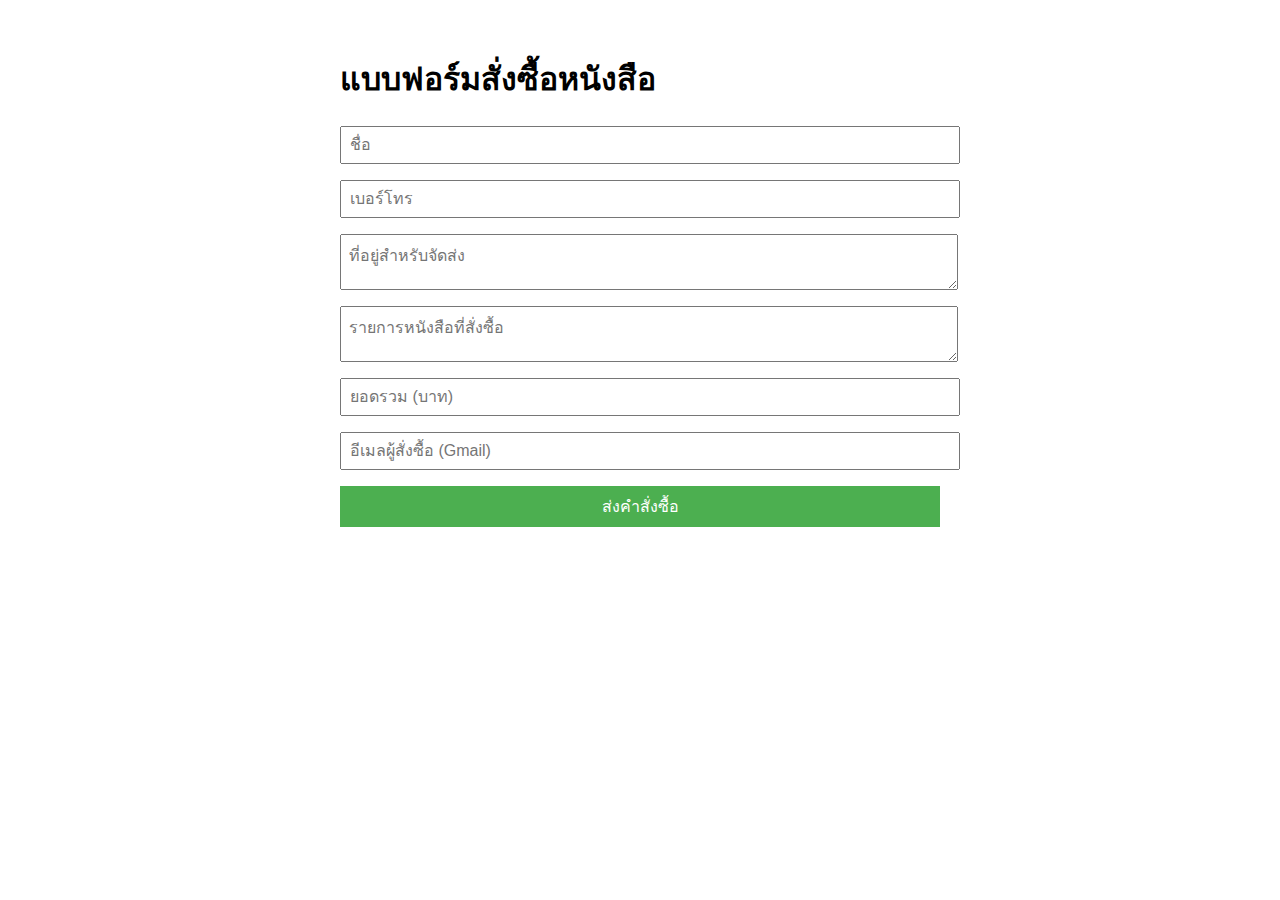
<file: test.html>
<!DOCTYPE html>
<html lang="th">
<head>
  <meta charset="UTF-8">
  <title>ฟอร์มสั่งซื้อหนังสือ</title>
  <style>
    body {
      font-family: sans-serif;
      padding: 2rem;
      max-width: 600px;
      margin: auto;
    }
    input, textarea, button {
      display: block;
      width: 100%;
      margin-bottom: 1rem;
      padding: 0.5rem;
      font-size: 1rem;
    }
    button {
      background-color: #4CAF50;
      color: white;
      border: none;
      cursor: pointer;
    }
    button:hover {
      background-color: #45a049;
    }
    .status {
      font-weight: bold;
      margin-top: 1rem;
    }
  </style>
</head>
<body>

  <h1>แบบฟอร์มสั่งซื้อหนังสือ</h1>
  
  <form id="orderForm">
    <input type="text" name="name" placeholder="ชื่อ" required />
    <input type="text" name="phone" placeholder="เบอร์โทร" required />
    <textarea name="address" placeholder="ที่อยู่สำหรับจัดส่ง" required></textarea>
    <textarea name="order" placeholder="รายการหนังสือที่สั่งซื้อ" required></textarea>
    <input type="number" name="total" placeholder="ยอดรวม (บาท)" required />
    <input type="email" name="gmail" placeholder="อีเมลผู้สั่งซื้อ (Gmail)" required />
    <button type="submit">ส่งคำสั่งซื้อ</button>
  </form>

  <div class="status" id="status"></div>

  <script>
    const scriptURL = 'https://script.google.com/macros/s/AKfycbySn1xvHFy-jY_L9nPtN8IL3oifgZhEqZs3Dk8bK63jr_hv5vavXYHGighCh_HEQk63/exec'; // <- เปลี่ยนตรงนี้
    const form = document.getElementById('orderForm');
    const status = document.getElementById('status');

    form.addEventListener('submit', e => {
      e.preventDefault();
      const formData = new FormData(form);
      const jsonData = {};
      formData.forEach((value, key) => jsonData[key] = value);

      fetch(scriptURL, {
        method: 'POST',
        body: JSON.stringify(jsonData),
        headers: {
          'Content-Type': 'application/json'
        }
      })
      .then(response => response.text())
      .then(responseText => {
        status.textContent = '✅ ส่งข้อมูลเรียบร้อยแล้ว: ' + responseText;
        form.reset();
      })
      .catch(error => {
        console.error('Error!', error.message);
        status.textContent = '❌ เกิดข้อผิดพลาด: ' + error.message;
      });
    });
  </script>

</body>
</html>
</file>
